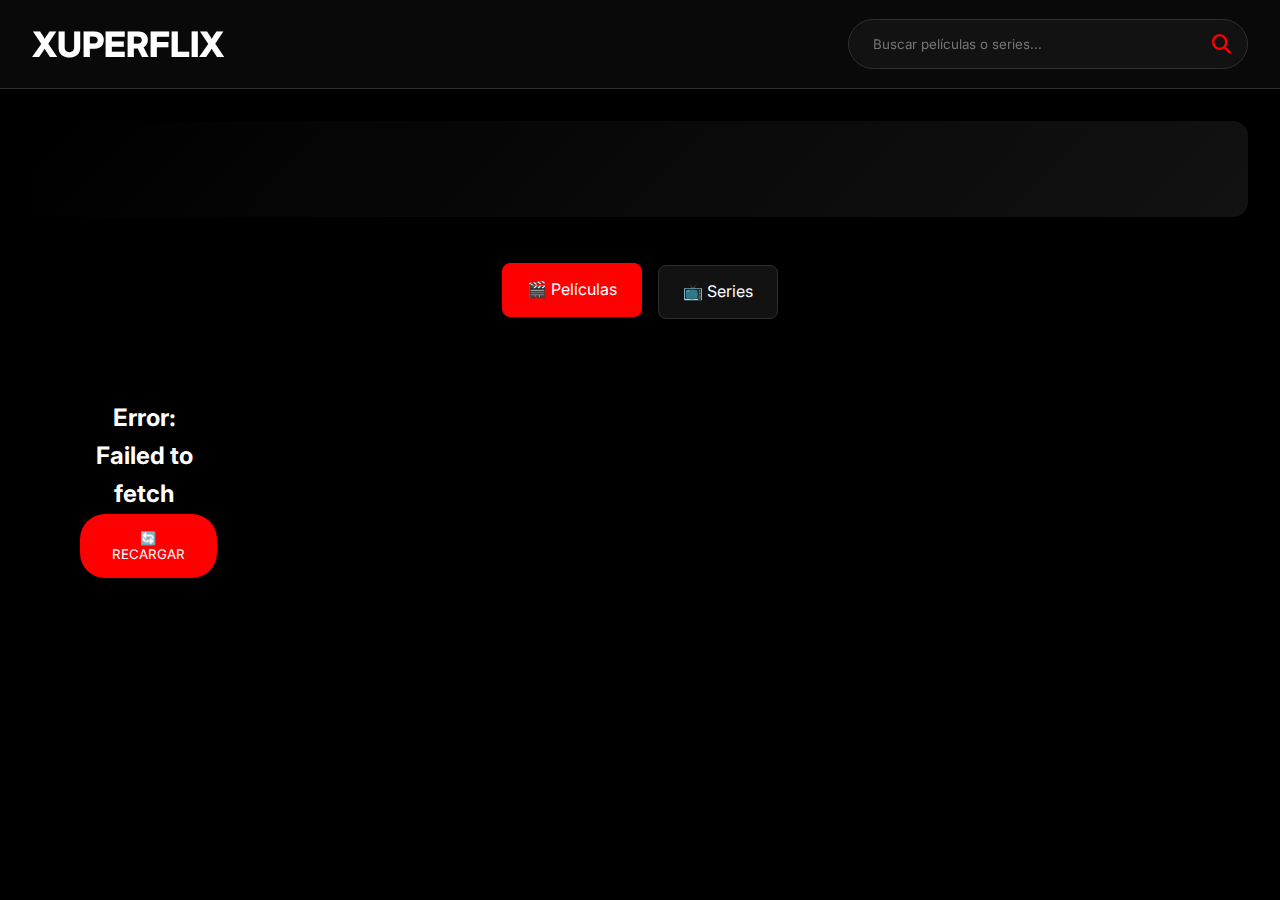
<file: index.html>
<!DOCTYPE html>
<html lang="es">
<head>
    <meta charset="UTF-8">
    <meta name="viewport" content="width=device-width, initial-scale=1.0">
    <title>XUPERFLIX - Streaming Real</title>
    <link rel="stylesheet" href="css/xuperflix-styles.css">
    <link href="https://fonts.googleapis.com/css2?family=Inter:wght@400;600;700&display=swap" rel="stylesheet">
    <link rel="stylesheet" href="https://cdnjs.cloudflare.com/ajax/libs/font-awesome/6.4.0/css/all.min.css">
</head>
<body>
    <header>
        <div class="logo">XUPERFLIX</div>
        <div class="search-container">
            <input type="text" id="search-input" placeholder="Buscar películas o series...">
            <button id="search-btn"><i class="fas fa-search"></i></button>
        </div>
    </header>

    <main>
        <div class="hero-section" id="hero-section">
            <!-- Contenido dinámico -->
        </div>

        <div class="nav-tabs" id="tabs">
            <div class="nav-tab active" data-content="movies">🎬 Películas</div>
            <div class="nav-tab" data-content="series">📺 Series</div>
        </div>

        <div id="content-container">
            <!-- Contenido real -->
        </div>
    </main>

    <div class="loading" id="loading">
        <div class="spinner"></div>
        <span>Cargando contenido...</span>
    </div>

    <script src="js/xuperflix-app.js"></script>
</body>
</html>
</file>
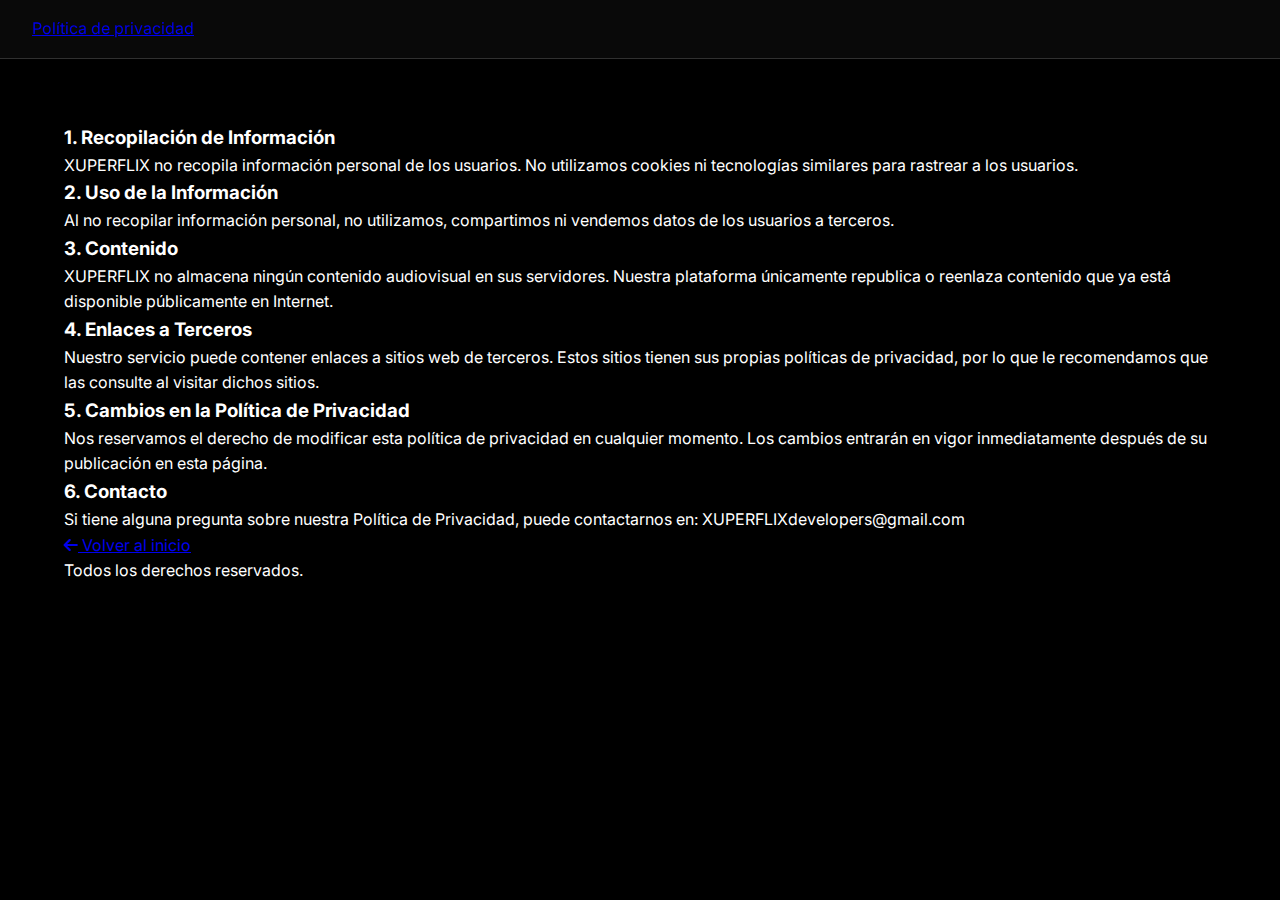
<file: privacidad.html>
<!DOCTYPE html>
<html lang="es">
<head>
    <meta charset="UTF-8">
    <meta name="viewport" content="width=device-width, initial-scale=1.0">
    <title>Política de Privacidad - XUPERFLIX</title>
    <link rel="icon" href="img/icon_filmsgapsplus.png" type="image/png">
    <meta name="description" content="Política de privacidad de XUPERFLIX">
    <meta name="author" content="XUPERFLIX">
    <meta property="og:title" content="XUPERFLIX - Películas y Series Online">
    <meta property="og:description" content="Explora XUPERFLIX y sumérgete en una experiencia de entretenimiento sin igual con películas y series online.">
    <meta property="og:image" content="img/icon_filmsgapsplus.png">
    <meta property="og:url" content="https://xuperflix.mooo.com/">
    <meta property="og:type" content="website">
    <meta name="robots" content="index, follow">
    <meta name="theme-color" content="#070707">
    <!-- Para iOS Safari -->
    <meta name="apple-mobile-web-app-capable" content="yes">
    <meta name="apple-mobile-web-app-status-bar-style" content="black-translucent">
    <link rel="canonical" href="https://xuperflix.mooo.com/">
    <link rel="stylesheet" href="https://fonts.googleapis.com/css2?family=Inter:wght@300;400;500;600;700&display=swap">
    <link rel="stylesheet" href="https://fonts.googleapis.com/icon?family=Material+Icons">
    <link rel="stylesheet" href="https://cdnjs.cloudflare.com/ajax/libs/font-awesome/6.4.0/css/all.min.css">
    <link rel="stylesheet" href="css/styles.css">
</head>
<body>
    <header>
        <a href="index.html" class="logo2"><span>Política de privacidad</span>
        </a>
    </header>
</main>
<main>
    <main>
        <div class="privacy-content">
            <h3>1. Recopilación de Información</h3>
            <p>
                XUPERFLIX no recopila información personal de los usuarios. No utilizamos cookies ni tecnologías similares para rastrear a los usuarios.
            </p>
            <h3>2. Uso de la Información</h3>
            <p>
                Al no recopilar información personal, no utilizamos, compartimos ni vendemos datos de los usuarios a terceros.
            </p>
            <h3>3. Contenido</h3>
            <p>
                XUPERFLIX no almacena ningún contenido audiovisual en sus servidores. Nuestra plataforma únicamente republica o reenlaza contenido que ya está disponible públicamente en Internet.
            </p>
            <h3>4. Enlaces a Terceros</h3>
            <p>
                Nuestro servicio puede contener enlaces a sitios web de terceros. Estos sitios tienen sus propias políticas de privacidad, por lo que le recomendamos que las consulte al visitar dichos sitios.
            </p>
            <h3>5. Cambios en la Política de Privacidad</h3>
            <p>
                Nos reservamos el derecho de modificar esta política de privacidad en cualquier momento. Los cambios entrarán en vigor inmediatamente después de su publicación en esta página.
            </p>
            <h3>6. Contacto</h3>
            <p>
                Si tiene alguna pregunta sobre nuestra Política de Privacidad, puede contactarnos en: XUPERFLIXdevelopers@gmail.com
            </p>
            <a href="index.html" class="footer-logo">
                <span>
                    <i class="fas fa-arrow-left"></i> Volver al inicio </span>
            </a>
        </div>
        <div class="footer-bottom">
            <p>
                Todos los derechos reservados.
            </p>
        </div>
    </main>
</main>
</body>
</html>
</file>
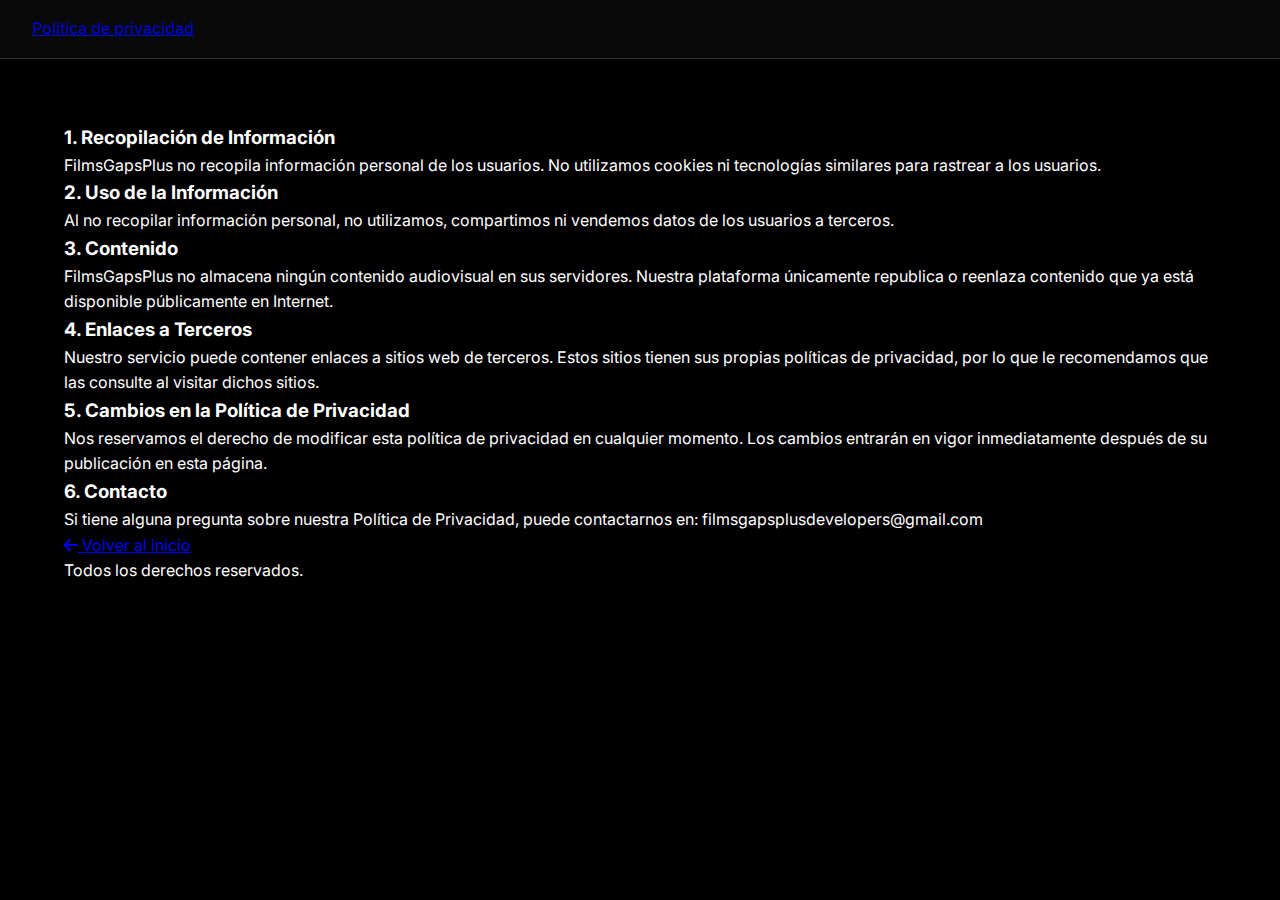
<file: Privacidad.html>
<!DOCTYPE html>
<html lang="es">
<head>
    <meta charset="UTF-8">
    <meta name="viewport" content="width=device-width, initial-scale=1.0">
    <title>Política de Privacidad - FilmsGapsPlus</title>
    <link rel="icon" href="img/icon_filmsgapsplus.png" type="image/png">
    <meta name="description" content="Política de privacidad de FilmsGapsPlus">
    <meta name="author" content="FilmsGapsPlus">
    <meta property="og:title" content="FilmsGapsPlus - Películas y Series Online">
    <meta property="og:description" content="Explora FilmsGapsPlus y sumérgete en una experiencia de entretenimiento sin igual con películas y series online.">
    <meta property="og:image" content="img/icon_filmsgapsplus.png">
    <meta property="og:url" content="https://filmsgapsplus.github.io/web">
    <meta property="og:type" content="website">
    <meta name="robots" content="index, follow">
    <meta name="theme-color" content="#070707">
    <!-- Para iOS Safari -->
    <meta name="apple-mobile-web-app-capable" content="yes">
    <meta name="apple-mobile-web-app-status-bar-style" content="black-translucent">
    <link rel="canonical" href="https://filmsgapsplus.github.io/web">
    <link rel="stylesheet" href="https://fonts.googleapis.com/css2?family=Inter:wght@300;400;500;600;700&display=swap">
    <link rel="stylesheet" href="https://fonts.googleapis.com/icon?family=Material+Icons">
    <link rel="stylesheet" href="https://cdnjs.cloudflare.com/ajax/libs/font-awesome/6.4.0/css/all.min.css">
    <link rel="stylesheet" href="css/styles.css">
</head>
<body>
    <header>
        <a href="index.html" class="logo2"><span>Política de privacidad</span>
        </a>
    </header>
</main>
<main>
    <main>
        <div class="privacy-content">
            <h3>1. Recopilación de Información</h3>
            <p>
                FilmsGapsPlus no recopila información personal de los usuarios. No utilizamos cookies ni tecnologías similares para rastrear a los usuarios.
            </p>
            <h3>2. Uso de la Información</h3>
            <p>
                Al no recopilar información personal, no utilizamos, compartimos ni vendemos datos de los usuarios a terceros.
            </p>
            <h3>3. Contenido</h3>
            <p>
                FilmsGapsPlus no almacena ningún contenido audiovisual en sus servidores. Nuestra plataforma únicamente republica o reenlaza contenido que ya está disponible públicamente en Internet.
            </p>
            <h3>4. Enlaces a Terceros</h3>
            <p>
                Nuestro servicio puede contener enlaces a sitios web de terceros. Estos sitios tienen sus propias políticas de privacidad, por lo que le recomendamos que las consulte al visitar dichos sitios.
            </p>
            <h3>5. Cambios en la Política de Privacidad</h3>
            <p>
                Nos reservamos el derecho de modificar esta política de privacidad en cualquier momento. Los cambios entrarán en vigor inmediatamente después de su publicación en esta página.
            </p>
            <h3>6. Contacto</h3>
            <p>
                Si tiene alguna pregunta sobre nuestra Política de Privacidad, puede contactarnos en: filmsgapsplusdevelopers@gmail.com
            </p>
            <a href="index.html" class="footer-logo">
                <span>
                    <i class="fas fa-arrow-left"></i> Volver al inicio </span>
            </a>
        </div>
        <div class="footer-bottom">
            <p>
                Todos los derechos reservados.
            </p>
        </div>
    </main>
</main>
</body>
</html>
</file>
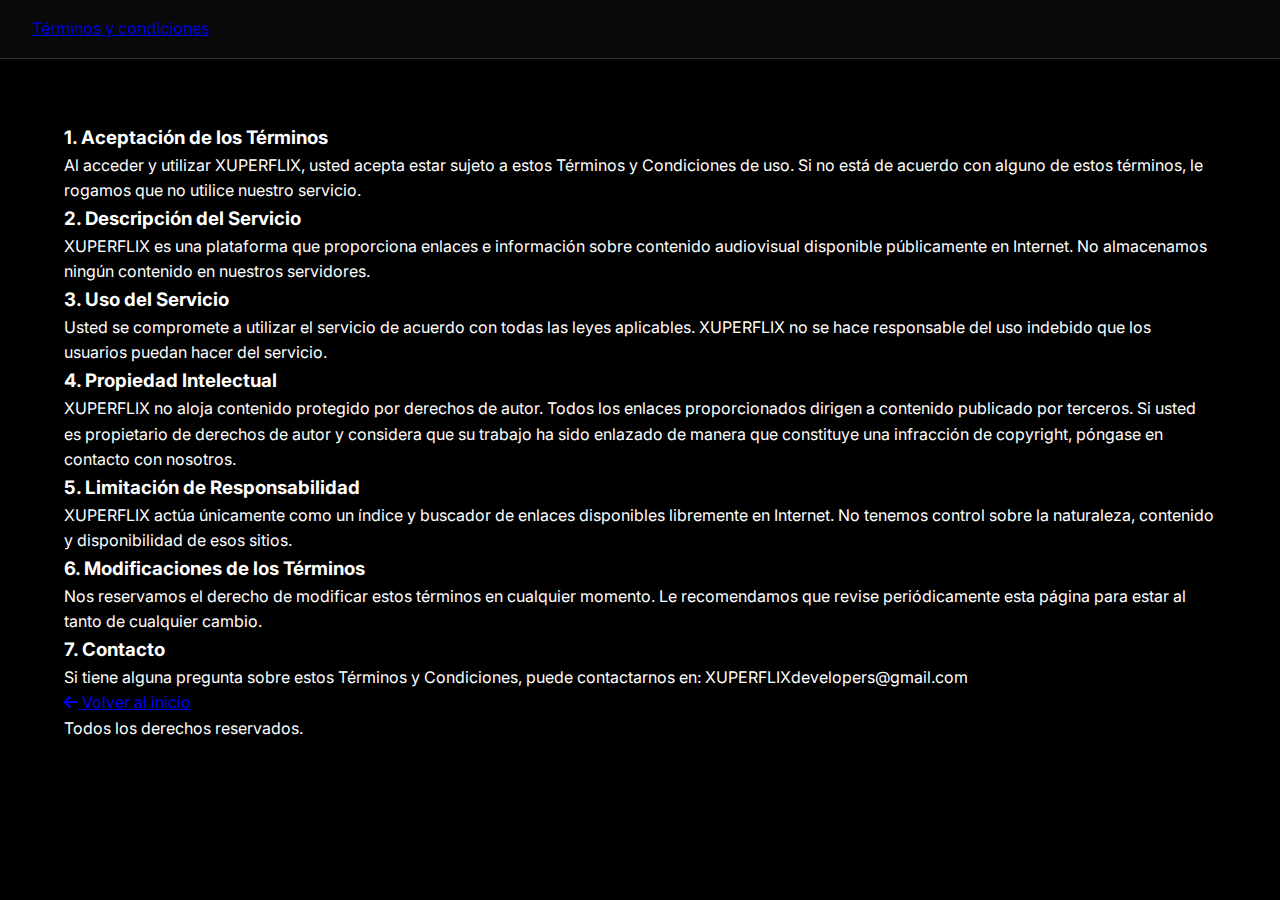
<file: terminos.html>
<!DOCTYPE html>
<html lang="es">
<head>
    <meta charset="UTF-8">
    <meta name="viewport" content="width=device-width, initial-scale=1.0">
    <title>Términos y Condiciones - XUPERFLIX</title>
    <link rel="icon" href="img/icon_filmsgapsplus.png" type="image/png">
    <meta name="description" content="Términos y condiciones de XUPERFLIX">
    <meta name="author" content="XUPERFLIX">
    <meta property="og:title" content="XUPERFLIX - Películas y Series Online">
    <meta property="og:description" content="Explora XUPERFLIX y sumérgete en una experiencia de entretenimiento sin igual con películas y series online.">
    <meta property="og:image" content="img/icon_filmsgapsplus.png">
    <meta property="og:url" content="https://filmsgapsplus.github.io/web">
    <meta property="og:type" content="website">
    <meta name="robots" content="index, follow">
    <meta name="theme-color" content="#070707">
    <!-- Para iOS Safari -->
    <meta name="apple-mobile-web-app-capable" content="yes">
    <meta name="apple-mobile-web-app-status-bar-style" content="black-translucent">
    <link rel="canonical" href="https://filmsgapsplus.github.io/web">
    <link rel="stylesheet" href="https://fonts.googleapis.com/css2?family=Inter:wght@300;400;500;600;700&display=swap">
    <link rel="stylesheet" href="https://fonts.googleapis.com/icon?family=Material+Icons">
    <link rel="stylesheet" href="https://cdnjs.cloudflare.com/ajax/libs/font-awesome/6.4.0/css/all.min.css">
    <link rel="stylesheet" href="css/styles.css">
</head>
<body>
    <header>
        <a href="index.html" class="logo2"><span>Términos y condiciones</span>
        </a>
    </header>
    <main>
        <main>
            <div class="terms-content">
                <h3>1. Aceptación de los Términos</h3>
                <p>
                    Al acceder y utilizar XUPERFLIX, usted acepta estar sujeto a estos Términos y Condiciones de uso. Si no está de acuerdo con alguno de estos términos, le rogamos que no utilice nuestro servicio.
                </p>
                <h3>2. Descripción del Servicio</h3>
                <p>
                    XUPERFLIX es una plataforma que proporciona enlaces e información sobre contenido audiovisual disponible públicamente en Internet. No almacenamos ningún contenido en nuestros servidores.
                </p>
                <h3>3. Uso del Servicio</h3>
                <p>
                    Usted se compromete a utilizar el servicio de acuerdo con todas las leyes aplicables. XUPERFLIX no se hace responsable del uso indebido que los usuarios puedan hacer del servicio.
                </p>
                <h3>4. Propiedad Intelectual</h3>
                <p>
                    XUPERFLIX no aloja contenido protegido por derechos de autor. Todos los enlaces proporcionados dirigen a contenido publicado por terceros. Si usted es propietario de derechos de autor y considera que su trabajo ha sido enlazado de manera que constituye una infracción de copyright, póngase en contacto con nosotros.
                </p>
                <h3>5. Limitación de Responsabilidad</h3>
                <p>
                    XUPERFLIX actúa únicamente como un índice y buscador de enlaces disponibles libremente en Internet. No tenemos control sobre la naturaleza, contenido y disponibilidad de esos sitios.
                </p>
                <h3>6. Modificaciones de los Términos</h3>
                <p>
                    Nos reservamos el derecho de modificar estos términos en cualquier momento. Le recomendamos que revise periódicamente esta página para estar al tanto de cualquier cambio.
                </p>
                <h3>7. Contacto</h3>
                <p>
                    Si tiene alguna pregunta sobre estos Términos y Condiciones, puede contactarnos en: XUPERFLIXdevelopers@gmail.com
                </p>
                <a href="index.html" class="footer-logo">
                    <span>
                        <i class="fas fa-arrow-left"></i> Volver al inicio </span>
                </a>
            </div>
            <div class="footer-bottom">
                <p>
                    Todos los derechos reservados.
                </p>
            </div>
        </main>
    </main>
</body>
</html>
</file>
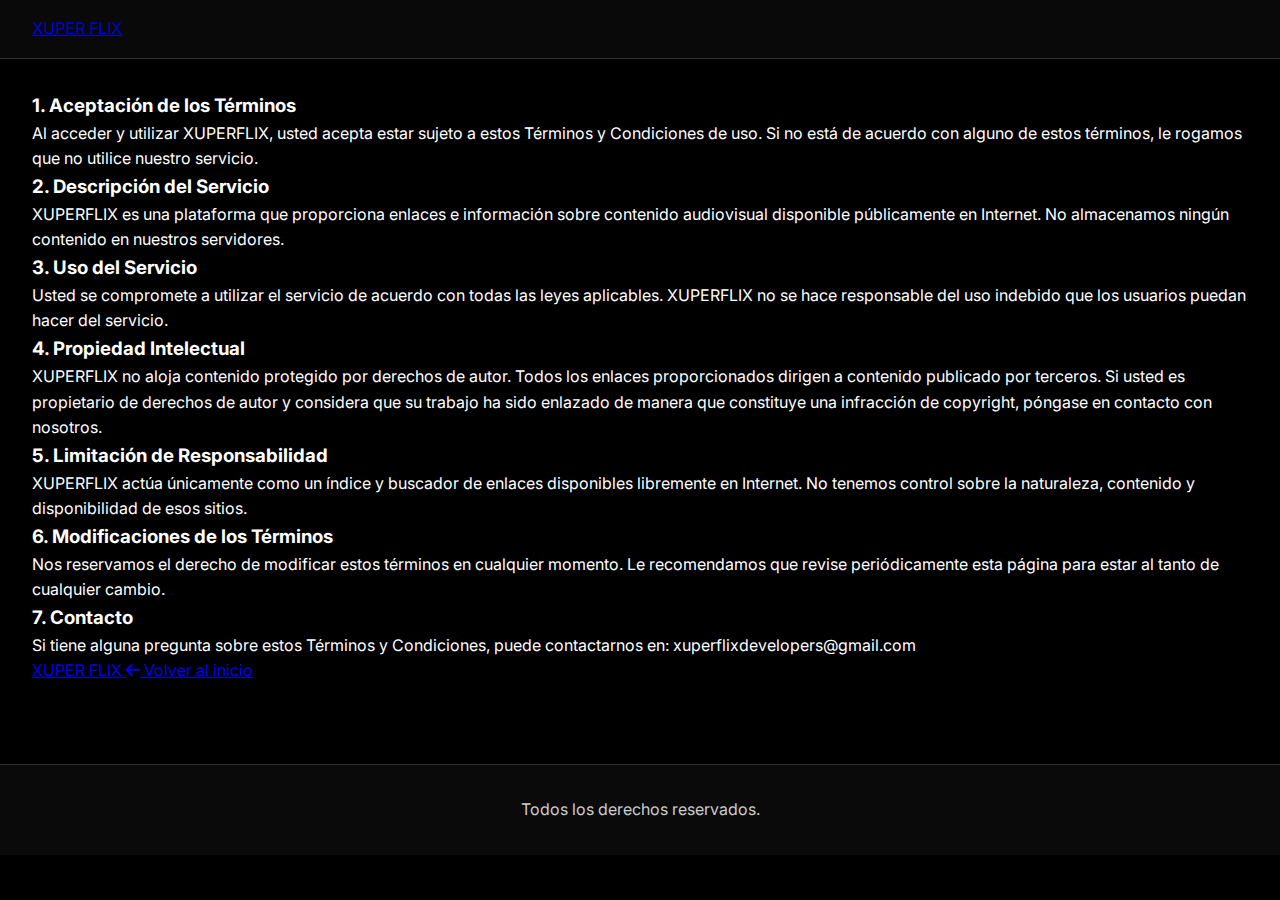
<file: términos.html>
<!DOCTYPE html>
<html lang="es">
<head>
    <meta charset="UTF-8">
    <meta name="viewport" content="width=device-width, initial-scale=1.0">
    <title>Términos y Condiciones - XUPERFLIX</title>
    <link rel="icon" href="img/icon_xuperflix.png" type="image/png">
    <meta name="description" content="Términos y condiciones de XUPERFLIX">
    <meta name="author" content="XUPERFLIX">
    <meta property="og:title" content="XUPERFLIX - Películas y Series Online">
    <meta property="og:description" content="Explora XUPERFLIX y sumérgete en una experiencia de entretenimiento sin igual con películas y series online.">
    <meta property="og:image" content="img/icon_xuperflix.png">
    <meta property="og:url" content="https://xuperflix.github.io/web">
    <meta property="og:type" content="website">
    <meta name="robots" content="index, follow">
    <meta name="theme-color" content="#070707">
    <!-- Para iOS Safari -->
    <meta name="apple-mobile-web-app-capable" content="yes">
    <meta name="apple-mobile-web-app-status-bar-style" content="black-translucent">
    <link rel="canonical" href="https://xuperflix.github.io/web">
    <link rel="stylesheet" href="https://fonts.googleapis.com/css2?family=Inter:wght@300;400;500;600;700&display=swap">
    <link rel="stylesheet" href="https://fonts.googleapis.com/icon?family=Material+Icons">
    <link rel="stylesheet" href="https://cdnjs.cloudflare.com/ajax/libs/font-awesome/6.4.0/css/all.min.css">
    <link rel="stylesheet" href="css/styles.css">
</head>
<body>
    <header>
        <a href="index.html" class="logo2">XUPER <span>FLIX</span></a>
    </header>
    <main>
        <div class="terms-content">
            <h3>1. Aceptación de los Términos</h3>
            <p>
                Al acceder y utilizar XUPERFLIX, usted acepta estar sujeto a estos Términos y Condiciones de uso. Si no está de acuerdo con alguno de estos términos, le rogamos que no utilice nuestro servicio.
            </p>
            <h3>2. Descripción del Servicio</h3>
            <p>
                XUPERFLIX es una plataforma que proporciona enlaces e información sobre contenido audiovisual disponible públicamente en Internet. No almacenamos ningún contenido en nuestros servidores.
            </p>
            <h3>3. Uso del Servicio</h3>
            <p>
                Usted se compromete a utilizar el servicio de acuerdo con todas las leyes aplicables. XUPERFLIX no se hace responsable del uso indebido que los usuarios puedan hacer del servicio.
            </p>
            <h3>4. Propiedad Intelectual</h3>
            <p>
                XUPERFLIX no aloja contenido protegido por derechos de autor. Todos los enlaces proporcionados dirigen a contenido publicado por terceros. Si usted es propietario de derechos de autor y considera que su trabajo ha sido enlazado de manera que constituye una infracción de copyright, póngase en contacto con nosotros.
            </p>
            <h3>5. Limitación de Responsabilidad</h3>
            <p>
                XUPERFLIX actúa únicamente como un índice y buscador de enlaces disponibles libremente en Internet. No tenemos control sobre la naturaleza, contenido y disponibilidad de esos sitios.
            </p>
            <h3>6. Modificaciones de los Términos</h3>
            <p>
                Nos reservamos el derecho de modificar estos términos en cualquier momento. Le recomendamos que revise periódicamente esta página para estar al tanto de cualquier cambio.
            </p>
            <h3>7. Contacto</h3>
            <p>
                Si tiene alguna pregunta sobre estos Términos y Condiciones, puede contactarnos en: xuperflixdevelopers@gmail.com
            </p>
            <a href="index.html" class="footer-logo">
                XUPER <span>FLIX</span> <i class="fas fa-arrow-left"></i> Volver al inicio
            </a>
        </div>
    </main>
    <footer>
        <div class="footer-bottom">
            <p>
                Todos los derechos reservados.
            </p>
        </div>
    </footer>
</body>
</html>
</file>
<file: css/xuperflix-styles.css>
/* ===== VARIABLES PERSONALIZADAS XUPERFLIX ===== */
:root {
    --xuper-primary: #000000;
    --xuper-secondary: #121212;
    --xuper-accent: #ff0000;
    --xuper-accent-hover: #cc0000;
    --xuper-text: #ffffff;
    --xuper-text-secondary: #cccccc;
    --xuper-card: #121212;
    --xuper-border: #303030;
}

/* ===== RESET Y BASE ===== */
* {
    margin: 0;
    padding: 0;
    box-sizing: border-box;
    font-family: 'Inter', sans-serif;
}

body {
    background-color: var(--xuper-primary);
    color: var(--xuper-text);
    line-height: 1.6;
}

/* ===== HEADER ===== */
header {
    background-color: rgba(10, 10, 10, 0.95);
    padding: 1rem 2rem;
    display: flex;
    justify-content: space-between;
    align-items: center;
    position: sticky;
    top: 0;
    z-index: 100;
    backdrop-filter: blur(10px);
    border-bottom: 1px solid var(--xuper-border);
}

.logo {
    font-size: 2.2rem;
    font-weight: 800;
    color: var(--xuper-text);
}

.logo span {
    color: var(--xuper-accent);
    font-weight: 900;
}

.search-container {
    display: flex;
    align-items: center;
    background-color: var(--xuper-secondary);
    border-radius: 25px;
    padding: 0.5rem 1rem;
    width: 50%;
    max-width: 400px;
    border: 1px solid var(--xuper-border);
}

.search-container input {
    background: transparent;
    border: none;
    color: var(--xuper-text);
    width: 100%;
    padding: 0.5rem;
    outline: none;
}

.search-container button {
    background: transparent;
    border: none;
    color: var(--xuper-accent);
    cursor: pointer;
    font-size: 1.2rem;
}

/* ===== NAVEGACIÓN ===== */
.nav-tabs {
    display: flex;
    justify-content: center;
    gap: 1rem;
    padding: 1rem;
    margin: 1rem 0;
}

.nav-tab {
    padding: 0.8rem 1.5rem;
    background-color: var(--xuper-card);
    border: 1px solid var(--xuper-border);
    border-radius: 8px;
    cursor: pointer;
    transition: all 0.3s ease;
    display: flex;
    align-items: center;
    gap: 0.5rem;
}

.nav-tab.active {
    background-color: var(--xuper-accent);
    border-color: var(--xuper-accent);
    transform: translateY(-2px);
}

/* ===== CONTENIDO ===== */
main {
    padding: 2rem;
    max-width: 1400px;
    margin: 0 auto;
}

.hero-section {
    text-align: center;
    padding: 3rem 1rem;
    background: linear-gradient(135deg, var(--xuper-primary), var(--xuper-secondary));
    border-radius: 15px;
    margin-bottom: 2rem;
}

.hero-section h1 {
    font-size: 3rem;
    margin-bottom: 1rem;
    color: var(--xuper-accent);
}

.hero-section p {
    font-size: 1.2rem;
    color: var(--xuper-text-secondary);
}

#content-container {
    display: grid;
    grid-template-columns: repeat(auto-fill, minmax(200px, 1fr));
    gap: 1.5rem;
}

/* ===== CARDS ===== */
.xuper-card {
    background-color: var(--xuper-card);
    border-radius: 12px;
    overflow: hidden;
    transition: all 0.3s ease;
    cursor: pointer;
    border: 1px solid var(--xuper-border);
}

.xuper-card:hover {
    transform: translateY(-5px);
    box-shadow: 0 10px 25px rgba(255, 0, 0, 0.3);
    border-color: var(--xuper-accent);
}

.xuper-card img {
    width: 100%;
    height: 300px;
    object-fit: cover;
}

.xuper-info {
    padding: 1rem;
}

.xuper-info h3 {
    font-size: 1rem;
    font-weight: 600;
    margin-bottom: 0.5rem;
    color: var(--xuper-text);
}

.xuper-meta {
    display: flex;
    justify-content: space-between;
    color: var(--xuper-text-secondary);
    font-size: 0.9rem;
}

/* ===== SECCIONES ===== */
.xuper-section {
    margin-bottom: 2rem;
}

.xuper-section h2 {
    font-size: 1.5rem;
    margin-bottom: 1rem;
    color: var(--xuper-accent);
}

/* ===== LOADING ===== */
.loading {
    display: flex;
    flex-direction: column;
    align-items: center;
    justify-content: center;
    height: 200px;
    gap: 1rem;
}

.spinner {
    width: 40px;
    height: 40px;
    border: 4px solid var(--xuper-border);
    border-top: 4px solid var(--xuper-accent);
    border-radius: 50%;
    animation: spin 1s linear infinite;
}

@keyframes spin {
    0% { transform: rotate(0deg); }
    100% { transform: rotate(360deg); }
}

/* ===== RESPONSIVE ===== */
@media (max-width: 768px) {
    header {
        flex-direction: column;
        gap: 1rem;
    }
    
    .search-container {
        width: 100%;
    }
    
    #content-container {
        grid-template-columns: repeat(auto-fill, minmax(150px, 1fr));
        gap: 1rem;
    }
}

/* ===== FOOTER ===== */
footer {
    background-color: var(--xuper-secondary);
    text-align: center;
    padding: 2rem;
    margin-top: 3rem;
    border-top: 1px solid var(--xuper-border);
}

footer .logo {
    margin-bottom: 1rem;
}

/* ===== SCROLLBAR ===== */
::-webkit-scrollbar {
    width: 8px;
}

::-webkit-scrollbar-track {
    background: var(--xuper-secondary);
}

::-webkit-scrollbar-thumb {
    background-color: var(--xuper-accent);
    border-radius: 10px;
}
</file>
<file: css/styles.css>
/* ===== VARIABLES PERSONALIZADAS XUPERFLIX ===== */
:root {
    --xuper-primary: #000000;
    --xuper-secondary: #0a0a0a;
    --xuper-accent: #ff0000;
    --xuper-accent-hover: #cc0000;
    --xuper-text: #ffffff;
    --xuper-text-secondary: #cccccc;
    --xuper-card: #121212;
    --xuper-border: #303030;
}

/* ===== RESET Y BASE ===== */
* {
    margin: 0;
    padding: 0;
    box-sizing: border-box;
    font-family: 'Inter', sans-serif;
}

body {
    background-color: var(--xuper-primary);
    color: var(--xuper-text);
    line-height: 1.6;
}

/* ===== HEADER XUPERFLIX ===== */
header {
    background-color: rgba(10, 10, 10, 0.95);
    padding: 1rem 2rem;
    display: flex;
    justify-content: space-between;
    align-items: center;
    position: sticky;
    top: 0;
    z-index: 100;
    backdrop-filter: blur(10px);
    border-bottom: 1px solid var(--xuper-border);
}

.logo {
    font-size: 2.2rem;
    font-weight: 800;
    color: var(--xuper-text);
}

.logo span {
    color: var(--xuper-accent);
    font-weight: 900;
}

.search-container {
    display: flex;
    align-items: center;
    background-color: var(--xuper-secondary);
    border-radius: 25px;
    padding: 0.5rem 1rem;
    width: 50%;
    max-width: 400px;
    border: 1px solid var(--xuper-border);
}

.search-container input {
    background: transparent;
    border: none;
    color: var(--xuper-text);
    width: 100%;
    padding: 0.5rem;
    outline: none;
}

.search-container button {
    background: transparent;
    border: none;
    color: var(--xuper-accent);
    cursor: pointer;
    font-size: 1.2rem;
}

/* ===== NAVEGACIÓN ===== */
.nav-tabs {
    display: flex;
    justify-content: center;
    gap: 1rem;
    padding: 1rem;
    margin: 1rem 0;
}

.nav-tab {
    padding: 0.8rem 1.5rem;
    background-color: var(--xuper-card);
    border: 1px solid var(--xuper-border);
    border-radius: 8px;
    cursor: pointer;
    transition: all 0.3s ease;
    display: flex;
    align-items: center;
    gap: 0.5rem;
}

.nav-tab.active {
    background-color: var(--xuper-accent);
    border-color: var(--xuper-accent);
    transform: translateY(-2px);
}

/* ===== CONTENIDO ===== */
main {
    padding: 2rem;
    max-width: 1400px;
    margin: 0 auto;
}

.hero-section {
    text-align: center;
    padding: 3rem 1rem;
    background: linear-gradient(135deg, var(--xuper-primary), var(--xuper-secondary));
    border-radius: 15px;
    margin-bottom: 2rem;
}

.hero-section h1 {
    font-size: 3rem;
    margin-bottom: 1rem;
    color: var(--xuper-accent);
}

.hero-section p {
    font-size: 1.2rem;
    color: var(--xuper-text-secondary);
}

/* ===== GRILLA DE PELÍCULAS ===== */
#content-container {
    display: grid;
    grid-template-columns: repeat(auto-fill, minmax(200px, 1fr));
    gap: 1.5rem;
}

.movie-card {
    background-color: var(--xuper-card);
    border-radius: 12px;
    overflow: hidden;
    transition: all 0.3s ease;
    cursor: pointer;
    border: 1px solid var(--xuper-border);
}

.movie-card:hover {
    transform: translateY(-5px);
    box-shadow: 0 10px 25px rgba(255, 0, 0, 0.3);
    border-color: var(--xuper-accent);
}

.movie-poster {
    width: 100%;
    height: 300px;
    object-fit: cover;
}

.movie-info {
    padding: 1rem;
}

.movie-title {
    font-size: 1rem;
    font-weight: 600;
    margin-bottom: 0.5rem;
    color: var(--xuper-text);
}

.movie-meta {
    display: flex;
    justify-content: space-between;
    color: var(--xuper-text-secondary);
    font-size: 0.9rem;
}

/* ===== RESPONSIVE ===== */
@media (max-width: 768px) {
    header {
        flex-direction: column;
        gap: 1rem;
    }
    
    .search-container {
        width: 100%;
    }
    
    #content-container {
        grid-template-columns: repeat(auto-fill, minmax(150px, 1fr));
        gap: 1rem;
    }
    
    .hero-section h1 {
        font-size: 2rem;
    }
}

/* ===== ANIMACIONES ===== */
@keyframes fadeIn {
    from { opacity: 0; transform: translateY(20px); }
    to { opacity: 1; transform: translateY(0); }
}

.fade-in {
    animation: fadeIn 0.5s ease forwards;
}

/* ===== SCROLLBAR PERSONALIZADA ===== */
::-webkit-scrollbar {
    width: 8px;
}

::-webkit-scrollbar-track {
    background: var(--xuper-secondary);
}

::-webkit-scrollbar-thumb {
    background-color: var(--xuper-accent);
    border-radius: 10px;
}

/* ===== FOOTER ===== */
footer {
    background-color: var(--xuper-secondary);
    text-align: center;
    padding: 2rem;
    margin-top: 3rem;
    border-top: 1px solid var(--xuper-border);
}

footer .logo {
    margin-bottom: 1rem;
}

footer p {
    color: var(--xuper-text-secondary);
}
</file>
